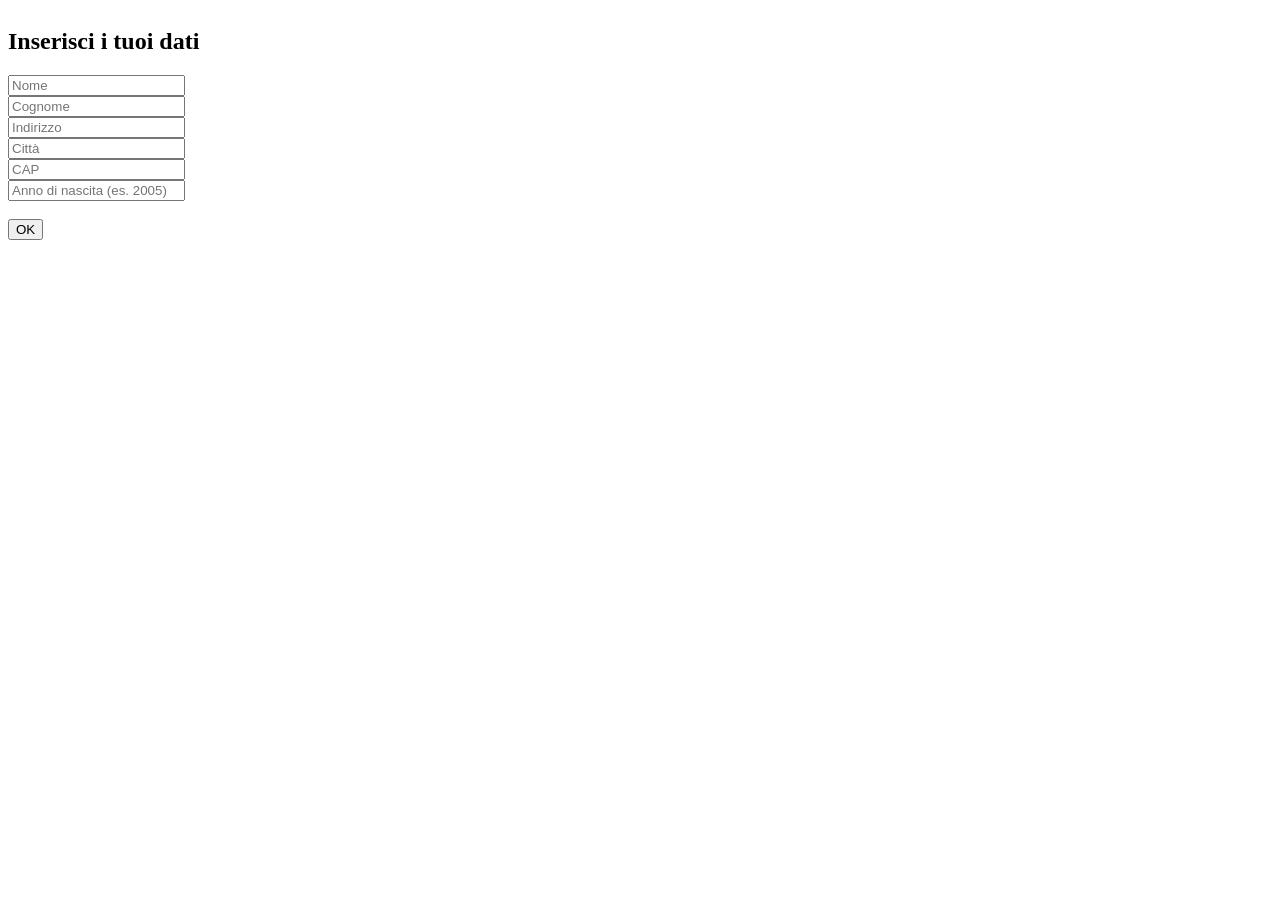
<file: anagrafica2.0.html>
<!DOCTYPE html>
<html>
<head>
<meta charset="UTF-8">
<title>Anagrafica Utente</title>

<script>
function printData() {
// Prelevo i valori dagli input e li inserisco in un array di stringhe
var userData = [
document.getElementById("firstName").value, // 0
document.getElementById("lastName").value, // 1
document.getElementById("address").value, // 2
document.getElementById("city").value, // 3
document.getElementById("postalCode").value, // 4
document.getElementById("birthYear").value // 5
];

// Estraggo i singoli valori dal vettore
var firstName = userData[0];
var lastName = userData[1];
var address = userData[2];
var city = userData[3];
var postalCode = userData[4];
var birthYear = parseInt(userData[5]);

// Calcolo la generazione
var generation = "";

switch (true) {
case (birthYear >= 1901 && birthYear <= 1927):
generation = "Generazione dei più grandi";
break;
case (birthYear >= 1928 && birthYear <= 1945):
generation = "Generazione Silenziosa";
break;
case (birthYear >= 1946 && birthYear <= 1964):
generation = "Baby Boomers";
break;
case (birthYear >= 1965 && birthYear <= 1980):
generation = "Generazione X";
break;
case (birthYear >= 1981 && birthYear <= 1996):
generation = "Millennials";
break;
case (birthYear >= 1997 && birthYear <= 2012):
generation = "Generazione Z";
break;
case (birthYear >= 2013):
generation = "Generazione Alpha";
break;
default:
generation = "Anno non valido";
}

// Mostra il div a destra
document.getElementById("output").style.display = "block";

// Stampa i dati nella parte destra
document.getElementById("output").innerHTML =
"<h3>Dati Inseriti:</h3>" +
"Nome: " + firstName + "<br>" +
"Cognome: " + lastName + "<br>" +
"Indirizzo: " + address + "<br>" +
"Città: " + city + "<br>" +
"CAP: " + postalCode + "<br>" +
"Anno di nascita: " + birthYear + "<br>" +
"Appartiene alla: <b>" + generation + "</b><br><br>" +
"<i>(Dati salvati nel vettore: [" + userData.join(" | ") + "])</i>";
}
</script>
</head>

<body style="display: flex; justify-content: space-between;">

<!-- Parte sinistra: inserimento dati -->
<div style="width:45%;">
<h2>Inserisci i tuoi dati</h2>
<input type="text" id="firstName" placeholder="Nome"><br>
<input type="text" id="lastName" placeholder="Cognome"><br>
<input type="text" id="address" placeholder="Indirizzo"><br>
<input type="text" id="city" placeholder="Città"><br>
<input type="text" id="postalCode" placeholder="CAP"><br>
<input type="text" id="birthYear" placeholder="Anno di nascita (es. 2005)"><br><br>
<input type="button" value="OK" onclick="printData()">
</div>

<!-- Parte destra: visualizzazione -->
<div id="output" style="display:none; width:45%; border:1px solid black; padding:10px;"></div>

</body>
</html>
</file>
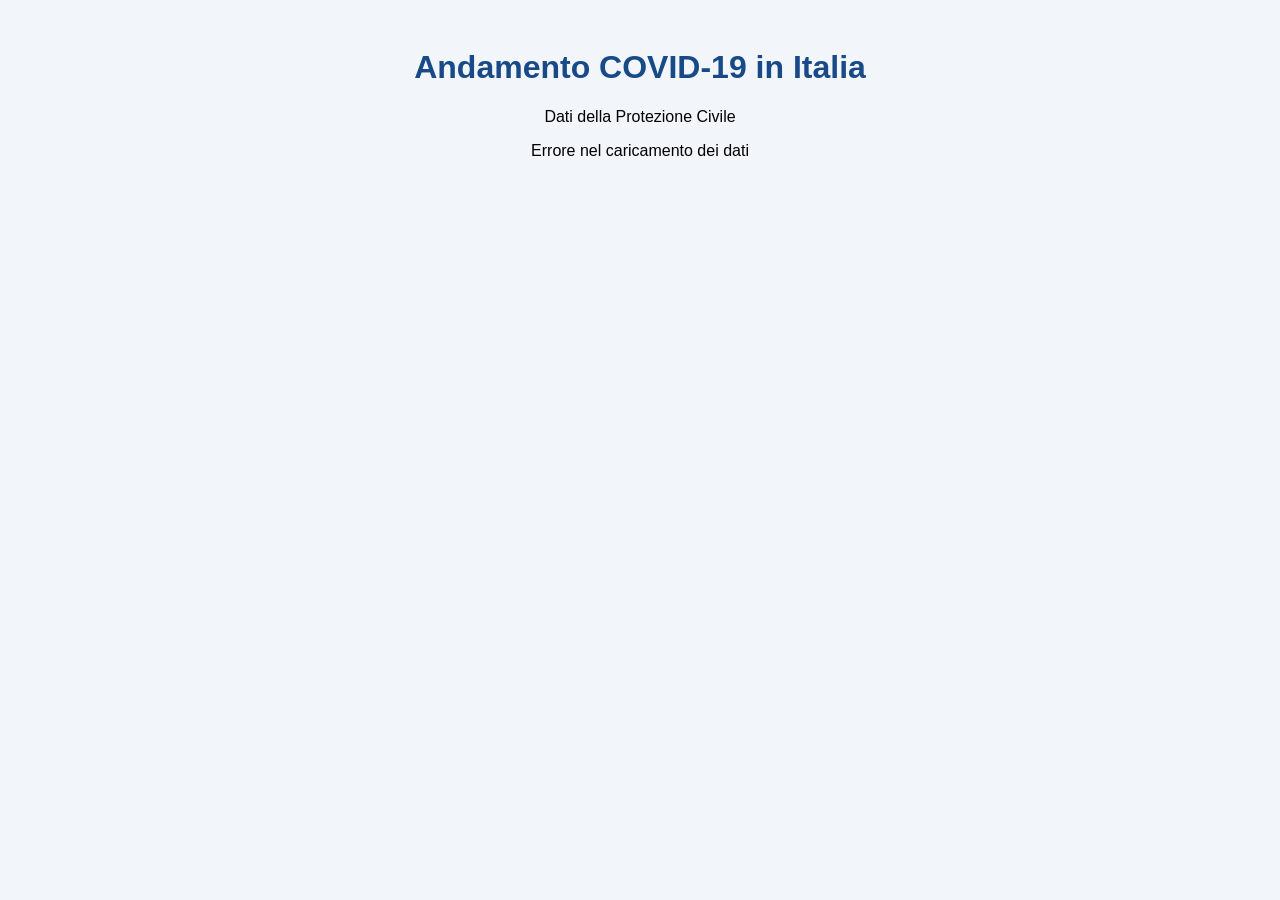
<file: covid.html>
<!DOCTYPE html>
<html lang="it">

<head>
    <meta charset="UTF-8">
    <title>COVID-19 Italia</title>

    <style>
        body {
            font-family: Arial, sans-serif;
            background-color: #f2f5fa;
            text-align: center;
            padding: 20px;
        }

        h1 {
            color: #174a86;
        }

        table {
            border-collapse: collapse;
            width: 100%;
            background-color: white;
        }

        th, td {
            border: 1px solid #cccccc;
            padding: 10px;
            text-align: center;
        }

        th {
            background-color: #174a86;
            color: white;
        }

        tr:nth-child(even) {
            background-color: #eaf1fa;
        }
    </style>
</head>

<body>

    <h1>Andamento COVID-19 in Italia</h1>

    <p>Dati della Protezione Civile</p>

    <p id="messaggio">Caricamento dati...</p>

    <table>
        <thead id="intestazione"></thead>
        <tbody id="contenuto"></tbody>
    </table>

    <script>

        const url = "https://raw.githubusercontent.com/pcm-dpc/COVID-19/master/dati-json/dpc-covid19-ita-andamento-nazionale.json";

        const richiesta = new XMLHttpRequest();

        richiesta.open("GET", url, true);

        richiesta.onreadystatechange = function() {

            if (richiesta.readyState == 4) {

                if (richiesta.status == 200) {

                    const dati = JSON.parse(richiesta.responseText);

                    const colonne = [
                        "data",
                        "stato",
                        "nuovi_positivi",
                        "totale_positivi",
                        "terapia_intensiva",
                        "dimessi_guariti",
                        "deceduti",
                        "totale_casi",
                        "tamponi"
                    ];

                    const chiavi = Object.keys(dati[0]);

                    let intestazione = "<tr>";

                    chiavi.forEach(function(chiave) {

                        if (colonne.includes(chiave)) {
                            intestazione +=
                                "<th>" + chiave + "</th>";
                        }

                    });

                    intestazione += "</tr>";

                    document.getElementById("intestazione")
                        .innerHTML = intestazione;

                    const ultimiDati = dati.slice(-30).reverse();

                    let contenuto = "";

                    ultimiDati.forEach(function(giorno) {

                        contenuto += "<tr>";

                        chiavi.forEach(function(chiave) {

                            if (colonne.includes(chiave)) {

                                let valore = giorno[chiave];

                                if (valore === null) {
                                    valore = "-";
                                }

                                if (chiave == "data") {
                                    valore = valore.substring(0, 10);
                                }

                                contenuto +=
                                    "<td>" + valore + "</td>";
                            }

                        });

                        contenuto += "</tr>";

                    });

                    document.getElementById("contenuto")
                        .innerHTML = contenuto;

                    document.getElementById("messaggio")
                        .innerHTML =
                        "Ultime 30 rilevazioni disponibili";

                } else {

                    document.getElementById("messaggio")
                        .innerHTML =
                        "Errore nel caricamento dei dati";

                }
            }
        };

        richiesta.send();

    </script>

</body>
</html>
</file>
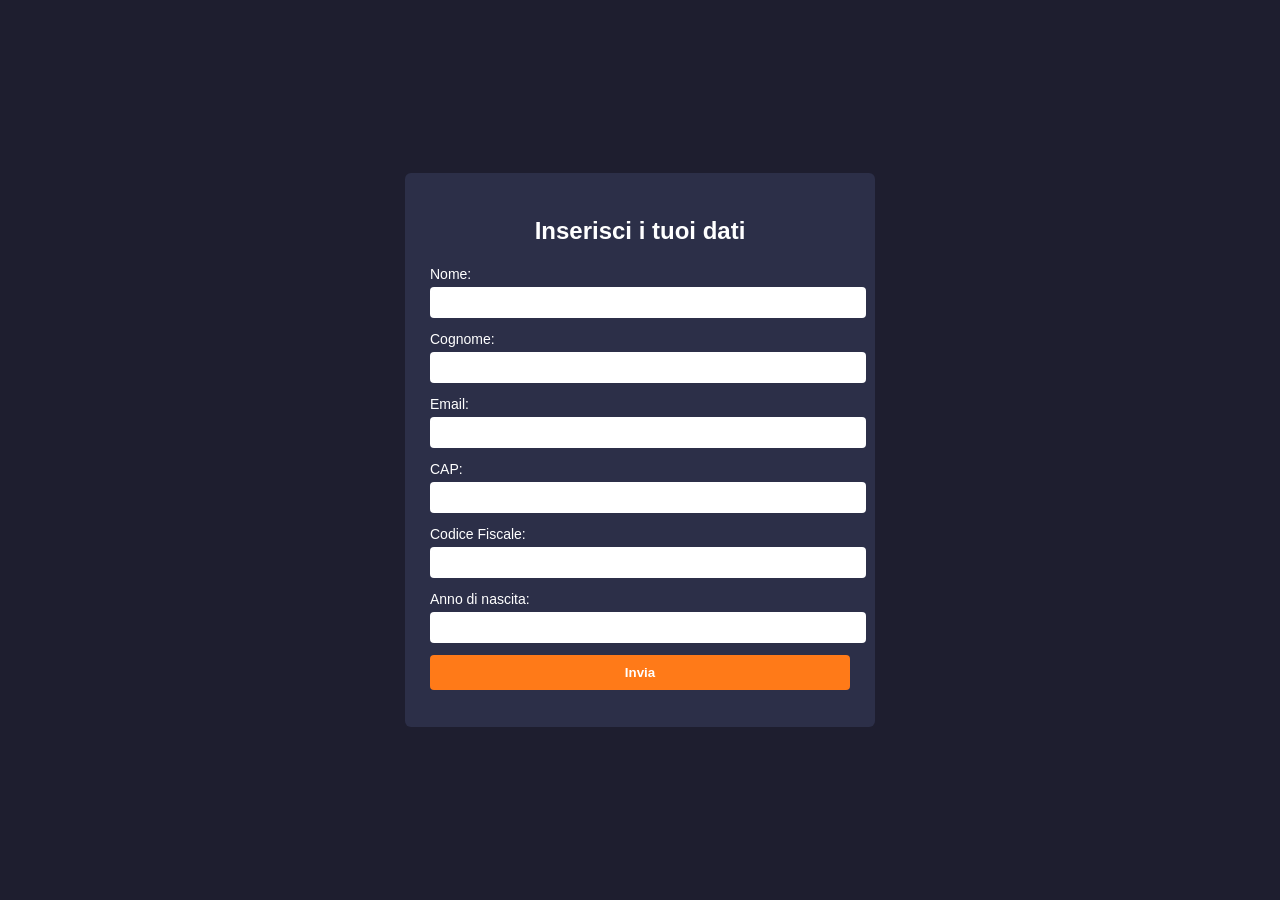
<file: espressioni regolari.html>
<!DOCTYPE html>
<html lang="it">
<head>
  <meta charset="UTF-8" />
  <title>Registrazione dati</title>

  <style>
    body{
      margin:0;
      font-family: Verdana, sans-serif;
      background:#1e1e2f;
      display:flex;
      justify-content:center;
      align-items:center;
      height:100vh;
      color:white;
    }
    .card{
      background:#2c2f48;
      padding:25px;
      width:420px;
      border-radius:6px;
    }
    h2{
      text-align:center;
      margin-bottom:20px;
    }
    .input-row{
      margin-bottom:12px;
    }
    label{
      font-size:14px;
    }
    input{
      width:100%;
      padding:8px;
      margin-top:4px;
      border:none;
      border-radius:4px;
    }
    button{
      width:100%;
      padding:10px;
      background:#ff7a18;
      border:none;
      color:white;
      font-weight:bold;
      border-radius:4px;
      cursor:pointer;
    }
    button:hover{
      background:#ff5500;
    }
    #output{
      margin-top:15px;
      padding:10px;
      background:#3c4060;
      display:none;
      border-radius:4px;
    }
  </style>
</head>

<body>
  <div class="card">
    <h2>Inserisci i tuoi dati</h2>

    <div class="input-row">
      <label for="nome">Nome:</label>
      <input type="text" id="nome">
    </div>

    <div class="input-row">
      <label for="cognome">Cognome:</label>
      <input type="text" id="cognome">
    </div>

    <div class="input-row">
      <label for="email">Email:</label>
      <input type="text" id="email">
    </div>

    <div class="input-row">
      <label for="cap">CAP:</label>
      <input type="text" id="cap">
    </div>

    <div class="input-row">
      <label for="codiceFiscale">Codice Fiscale:</label>
      <input type="text" id="codiceFiscale">
    </div>

    <div class="input-row">
      <label for="anno">Anno di nascita:</label>
      <input type="number" id="anno" min="1900" max="2025">
    </div>

    <div class="input-row">
      <button type="button" onclick="stampaDati()">Invia</button>
    </div>

    <div id="output"></div>
  </div>

  <script>
    function stampaDati() {

      const datiUtente = {};

      datiUtente.nomeUtente = document.getElementById("nome").value.trim();
      datiUtente.cognomeUtente = document.getElementById("cognome").value.trim();
      datiUtente.emailUtente = document.getElementById("email").value.trim();
      datiUtente.codiceCap = document.getElementById("cap").value.trim();
      datiUtente.cfUtente = document.getElementById("codiceFiscale").value.trim().toUpperCase();
      datiUtente.annoNascita = document.getElementById("anno").value.trim();

      const controlloNome = /^[A-Za-zÀ-ÿ\s]{2,30}$/;
      const controlloCap = /^\d{5}$/;
      const controlloEmail = /^[^\s@]+@[^\s@]+\.[^\s@]+$/;
      const controlloCF = /^[A-Z]{6}\d{2}[A-Z]\d{2}[A-Z]\d{3}[A-Z]$/;

      if (!datiUtente.nomeUtente || !datiUtente.cognomeUtente || !datiUtente.emailUtente ||
          !datiUtente.codiceCap || !datiUtente.cfUtente || datiUtente.annoNascita === "") {
        alert("Compila tutti i campi!");
        return;
      }

      if (!controlloNome.test(datiUtente.nomeUtente)) {
        alert("Nome non valido (solo lettere, minimo 2 caratteri)");
        return;
      }

      if (!controlloNome.test(datiUtente.cognomeUtente)) {
        alert("Cognome non valido (solo lettere, minimo 2 caratteri)");
        return;
      }

      if (!controlloCap.test(datiUtente.codiceCap)) {
        alert("CAP non valido (5 numeri)");
        return;
      }

      if (!controlloEmail.test(datiUtente.emailUtente)) {
        alert("Email non valida");
        return;
      }

      if (!controlloCF.test(datiUtente.cfUtente)) {
        alert("Codice Fiscale non valido (16 caratteri corretti)");
        return;
      }

      const annoNumero = parseInt(datiUtente.annoNascita, 10);
      if (isNaN(annoNumero)) {
        alert("Anno non valido");
        return;
      }

      const etaCalcolata = new Date().getFullYear() - annoNumero;

      const areaOutput = document.getElementById("output");
      areaOutput.style.display = "block";

      areaOutput.innerHTML =
        "<h3>Dati inseriti:</h3>" +
        "<div><strong>Nome:</strong> " + datiUtente.nomeUtente + "</div>" +
        "<div><strong>Cognome:</strong> " + datiUtente.cognomeUtente + "</div>" +
        "<div><strong>Email:</strong> " + datiUtente.emailUtente + "</div>" +
        "<div><strong>CAP:</strong> " + datiUtente.codiceCap + "</div>" +
        "<div><strong>Codice Fiscale:</strong> " + datiUtente.cfUtente + "</div>" +
        "<div><strong>Età:</strong> " + etaCalcolata + " anni</div>";
    }
  </script>
</body>
</html>
</file>
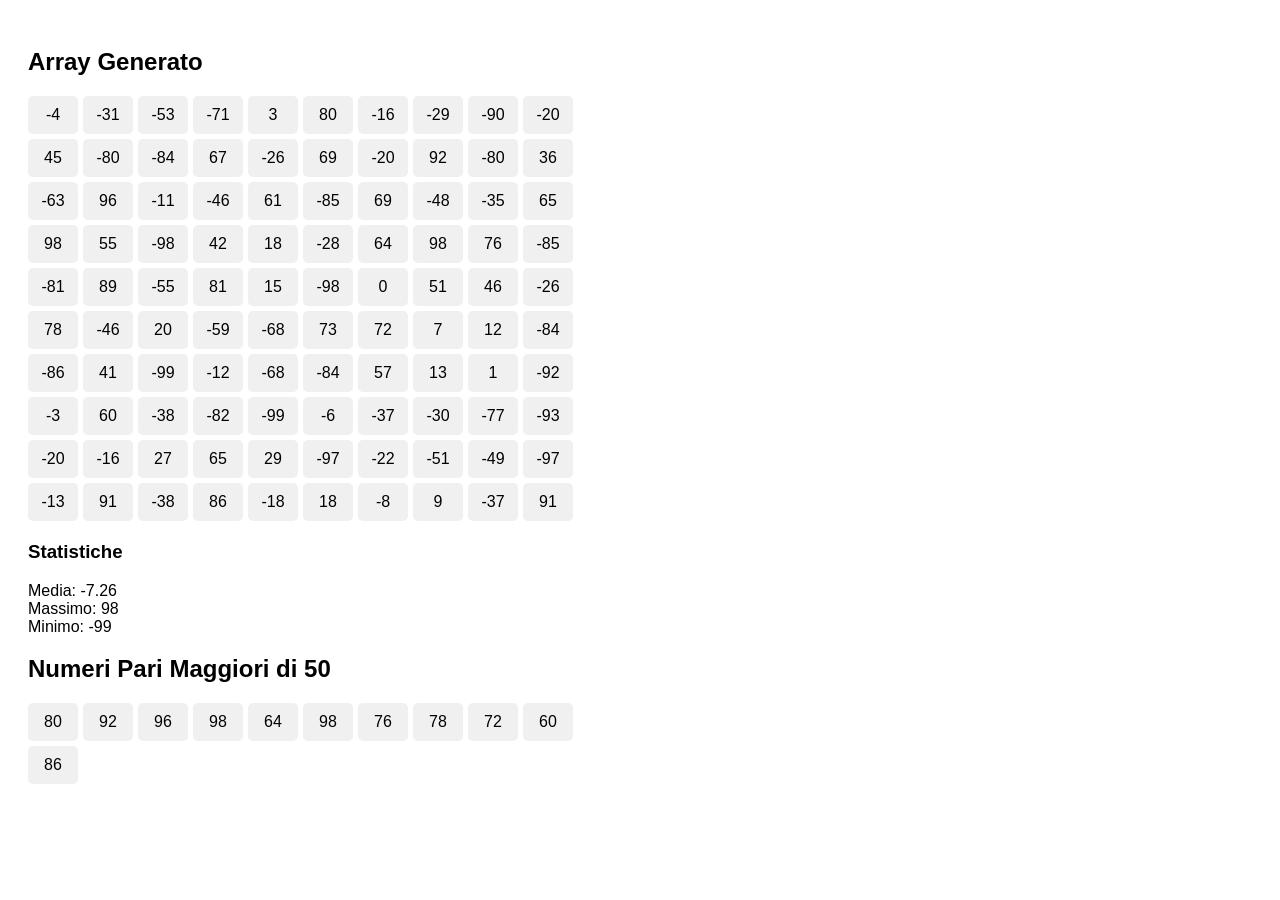
<file: esVettori.html>
<!DOCTYPE html>
<html lang="it">
<head>
    <meta charset="UTF-8">
    <meta name="viewport" content="width=device-width, initial-scale=1.0">
    <title>Array e Statistiche</title>
    <link rel="stylesheet" href="Stile.css">
</head>
<body>

<h2>Array Generato</h2>
<div id="arrayGrid" class="grid"></div>

<h3>Statistiche</h3>
<p id="stats"></p>

<h2>Numeri Pari Maggiori di 50</h2>
<div id="evenGrid" class="grid"></div>

<script>
    // Genera un array di 100 numeri casuali tra -100 e 100
    const numeriCasuali = [];
    for (let i = 0; i < 100; i++) {
        const valoreCasuale = Math.floor(Math.random() * 201) - 100;
        numeriCasuali.push(valoreCasuale);
    }

    // Calcola la media
    let sommaTotale = 0;
    for (let i = 0; i < numeriCasuali.length; i++) {
        sommaTotale += numeriCasuali[i];
    }
    const mediaArray = sommaTotale / numeriCasuali.length;

    // Trova massimo e minimo
    let valoreMax = numeriCasuali[0];
    let valoreMin = numeriCasuali[0];
    for (let i = 1; i < numeriCasuali.length; i++) {
        if (numeriCasuali[i] > valoreMax) valoreMax = numeriCasuali[i];
        if (numeriCasuali[i] < valoreMin) valoreMin = numeriCasuali[i];
    }

    // Filtra numeri pari maggiori di 50
    const pariMaggiori50 = [];
    for (let i = 0; i < numeriCasuali.length; i++) {
        if (numeriCasuali[i] > 50 && numeriCasuali[i] % 2 === 0) {
            pariMaggiori50.push(numeriCasuali[i]);
        }
    }

    // Costruisci HTML della griglia principale
    let htmlArray = "";
    for (let i = 0; i < numeriCasuali.length; i++) {
        const classeEvidenza = (numeriCasuali[i] === valoreMax || numeriCasuali[i] === valoreMin) ? "highlight" : "";
        htmlArray += `<div class="${classeEvidenza}">${numeriCasuali[i]}</div>`;
    }
    document.getElementById("arrayGrid").innerHTML = htmlArray;

    // Mostra statistiche
    document.getElementById("stats").innerHTML = `
        Media: ${mediaArray.toFixed(2)}<br>
        Massimo: ${valoreMax}<br>
        Minimo: ${valoreMin}
    `;

    // Costruisci HTML della griglia dei numeri pari > 50
    let htmlPari = "";
    for (let i = 0; i < pariMaggiori50.length; i++) {
        htmlPari += `<div>${pariMaggiori50[i]}</div>`;
    }
    document.getElementById("evenGrid").innerHTML = htmlPari;
</script>

</body>
</html>
</file>
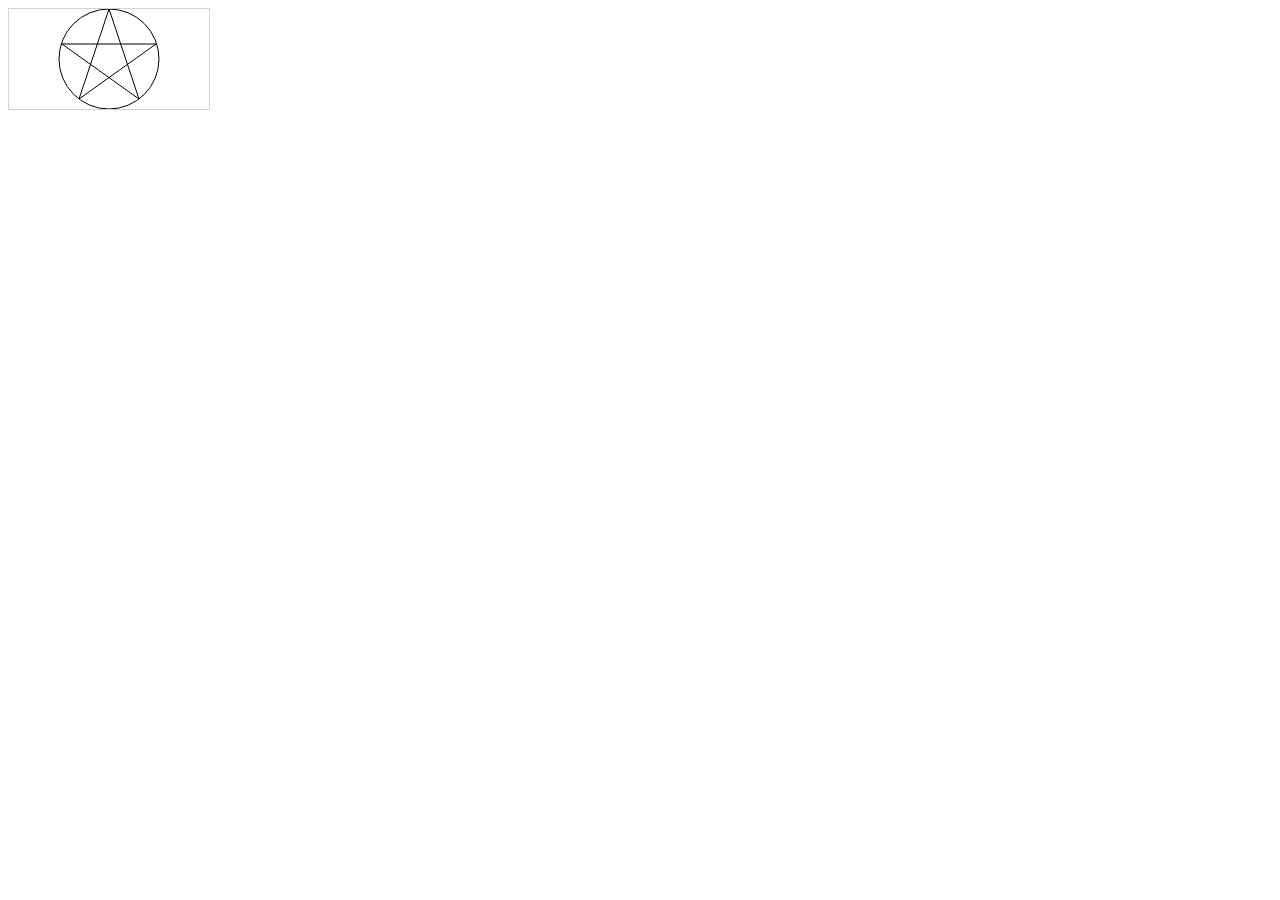
<file: Grafico.html>
<html>
<body>

<canvas id="myCanvas" width="200" height="100" style="border:1px solid #d3d3d3;">
</canvas>

<script>
var c = document.getElementById("myCanvas");
var ctx1 = c.getContext("2d");

ctx1.moveTo(100,0);
ctx1.lineTo(130,90);
ctx1.lineTo(53,35);
ctx1.lineTo(147,35);
ctx1.lineTo(70,90);
ctx1.lineTo(100,0);
ctx1.stroke();

ctx1.beginPath();
ctx1.arc(100,50,50,0,2*Math.PI);
ctx1.stroke();
</script>

</body>
</html>
</file>
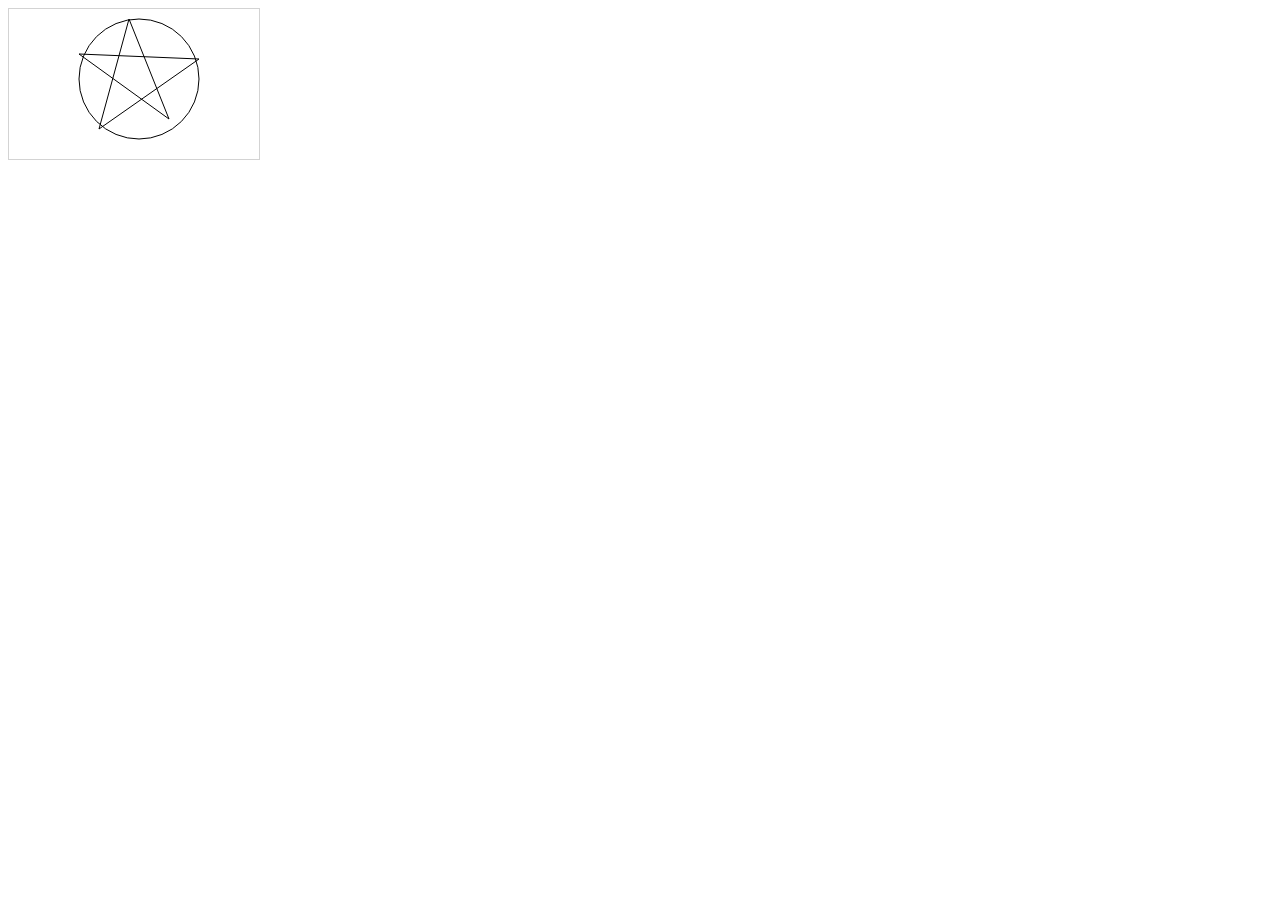
<file: Grafico2.html>
<html>
<body>

<canvas id="myCanvas" width="250" height="150" style="border:1px solid #d3d3d3;">
</canvas>

<script>
var c = document.getElementById("myCanvas");
var ctx1 = c.getContext("2d");

ctx1.beginPath();
ctx1.moveTo(120, 10);
ctx1.lineTo(160, 110);
ctx1.lineTo(70, 45);
ctx1.lineTo(190, 50);
ctx1.lineTo(90, 120);
ctx1.lineTo(120, 10);
ctx1.stroke();

ctx1.beginPath();
ctx1.arc(130, 70, 60, 0, 2 * Math.PI); 
ctx1.stroke();
</script>

</body>
</html>
</file>
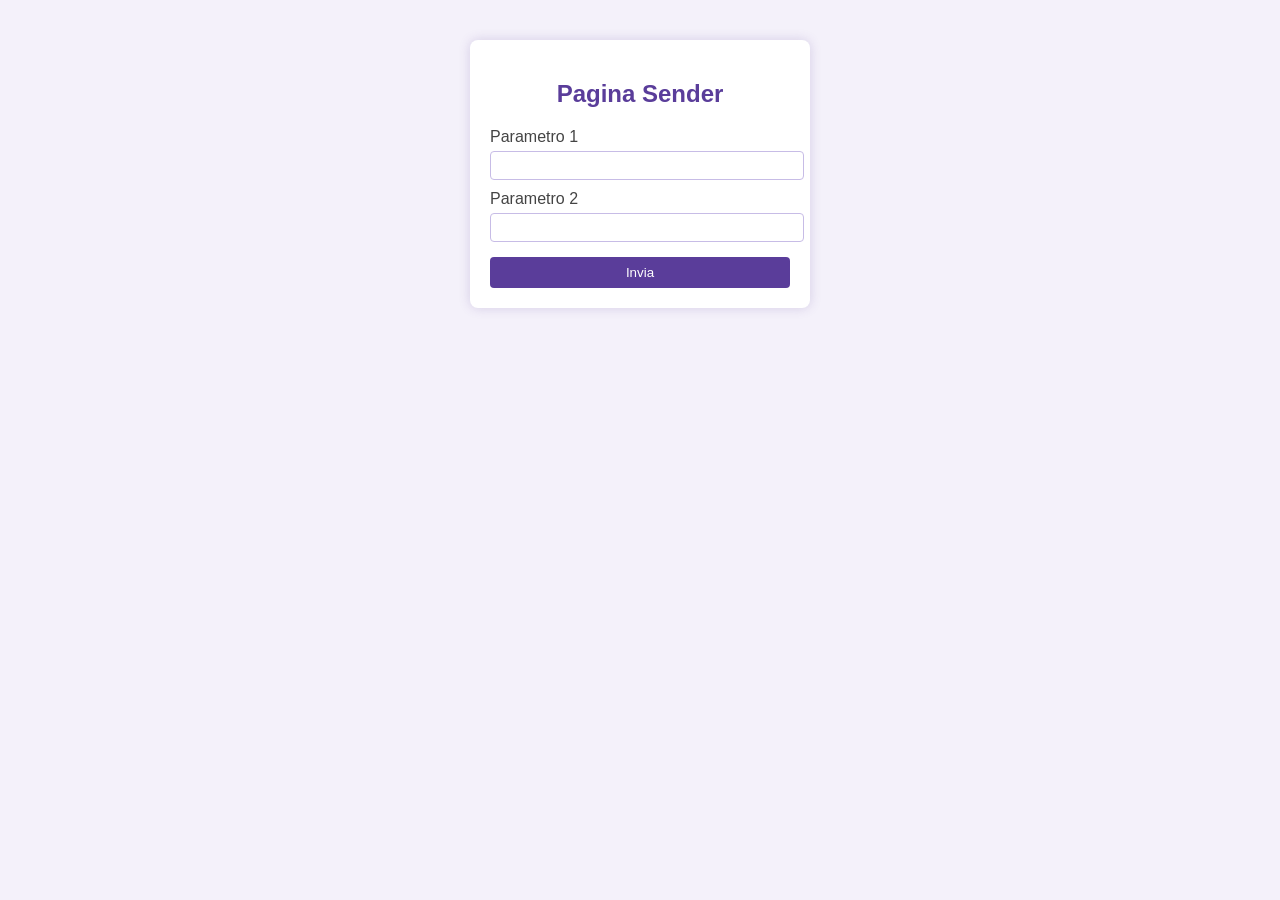
<file: parametriURL.html>
<!DOCTYPE html>
<html lang="it">
<head>
    <meta charset="UTF-8">
    <title>Sender & Receiver</title>

    <style>
        body {
            font-family: Arial, sans-serif;
            background-color: #f4f1fa;
        }

        .container {
            width: 300px;
            margin: 40px auto;
            padding: 20px;
            background-color: #ffffff;
            border-radius: 8px;
            box-shadow: 0 0 12px rgba(90, 60, 150, 0.2);
        }

        h2 {
            text-align: center;
            color: #5a3d9a;
        }

        label {
            display: block;
            margin-top: 10px;
            color: #444;
        }

        input {
            width: 100%;
            padding: 6px;
            margin-top: 5px;
            border: 1px solid #c7bce6;
            border-radius: 4px;
        }

        input:focus {
            outline: none;
            border-color: #5a3d9a;
        }

        button {
            width: 100%;
            margin-top: 15px;
            padding: 8px;
            background-color: #5a3d9a;
            color: white;
            border: none;
            border-radius: 4px;
            cursor: pointer;
        }

        button:hover {
            background-color: #432c73;
        }

        .hidden {
            display: none;
        }
    </style>
</head>
<body>

    <div class="container" id="senderContainer">
        <h2>Pagina Sender</h2>

        <label>Parametro 1</label>
        <input type="text" id="param1">

        <label>Parametro 2</label>
        <input type="text" id="param2">

        <button onclick="inviaParametri()">Invia</button>
    </div>

    <div class="container" id="receiverContainer">
        <h2>Pagina Receiver</h2>
        <p id="risultato"></p>
        <button onclick="tornaIndietro()">Torna al Sender</button>
    </div>

    <script>
        function inviaParametri() {
            let p1 = document.getElementById("param1").value;
            let p2 = document.getElementById("param2").value;

            let nuovoURL = window.location.pathname + "?param1=" + encodeURIComponent(p1) + "&param2=" + encodeURIComponent(p2);
           
            window.location.href = nuovoURL;
        }

        function mostraRisultato() {
            let parametriURL = new URLSearchParams(window.location.search);
            
            let p1 = parametriURL.get("param1");
            let p2 = parametriURL.get("param2");

            if (p1 !== null && p2 !== null) {
                document.getElementById("senderContainer").classList.add("hidden");
                document.getElementById("receiverContainer").classList.remove("hidden");
                
                document.getElementById("risultato").innerHTML =
                    "Parametro 1: <strong>" + p1 + "</strong><br>" +
                    "Parametro 2: <strong>" + p2 + "</strong>";
            } else {

document.getElementById("senderContainer").classList.remove("hidden");
                document.getElementById("receiverContainer").classList.add("hidden");
            }
        }

        function tornaIndietro() {
            window.location.href = window.location.pathname;
        }

     
        mostraRisultato();
    </script>

</body>
</html>
</file>
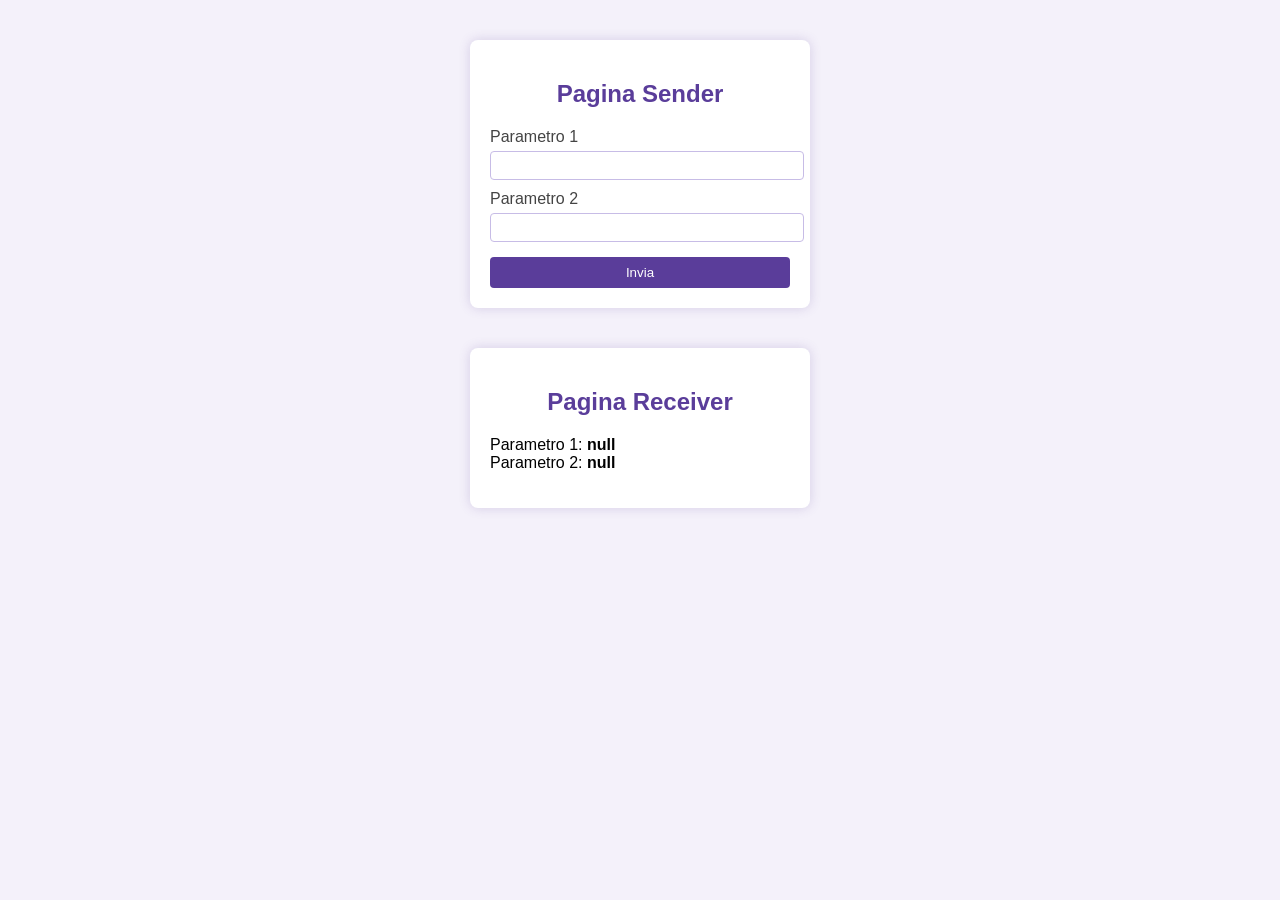
<file: passaggioParametri.html>
<!DOCTYPE html>
<html lang="it">
<head>
    <meta charset="UTF-8">
    <title>Sender & Receiver</title>

    <style>
        body {
            font-family: Arial, sans-serif;
            background-color: #f4f1fa;
        }

        .container {
            width: 300px;
            margin: 40px auto;
            padding: 20px;
            background-color: #ffffff;
            border-radius: 8px;
            box-shadow: 0 0 12px rgba(90, 60, 150, 0.2);
        }

        h2 {
            text-align: center;
            color: #5a3d9a;
        }

        label {
            display: block;
            margin-top: 10px;
            color: #444;
        }

        input {
            width: 100%;
            padding: 6px;
            margin-top: 5px;
            border: 1px solid #c7bce6;
            border-radius: 4px;
        }

        input:focus {
            outline: none;
            border-color: #5a3d9a;
        }

        button {
            width: 100%;
            margin-top: 15px;
            padding: 8px;
            background-color: #5a3d9a;
            color: white;
            border: none;
            border-radius: 4px;
            cursor: pointer;
        }

        button:hover {
            background-color: #432c73;
        }
    </style>
</head>
<body>

    <div class="container">
        <h2>Pagina Sender</h2>

        <label>Parametro 1</label>
        <input type="text" id="param1">

        <label>Parametro 2</label>
        <input type="text" id="param2">

        <button onclick="salvaParametri()">Invia</button>
    </div>

    <div class="container">
        <h2>Pagina Receiver</h2>
        <p id="risultato"></p>
    </div>

    <script>
        function salvaParametri() {
            let p1 = document.getElementById("param1").value;
            let p2 = document.getElementById("param2").value;

            localStorage.setItem("parametro1", p1);
            localStorage.setItem("parametro2", p2);

            mostraRisultato();
        }

        function mostraRisultato() {
            let p1 = localStorage.getItem("parametro1");
            let p2 = localStorage.getItem("parametro2");

            document.getElementById("risultato").innerHTML =
                "Parametro 1: <strong>" + p1 + "</strong><br>" +
                "Parametro 2: <strong>" + p2 + "</strong>";
        }

        mostraRisultato();
    </script>

</body>
</html>
</file>
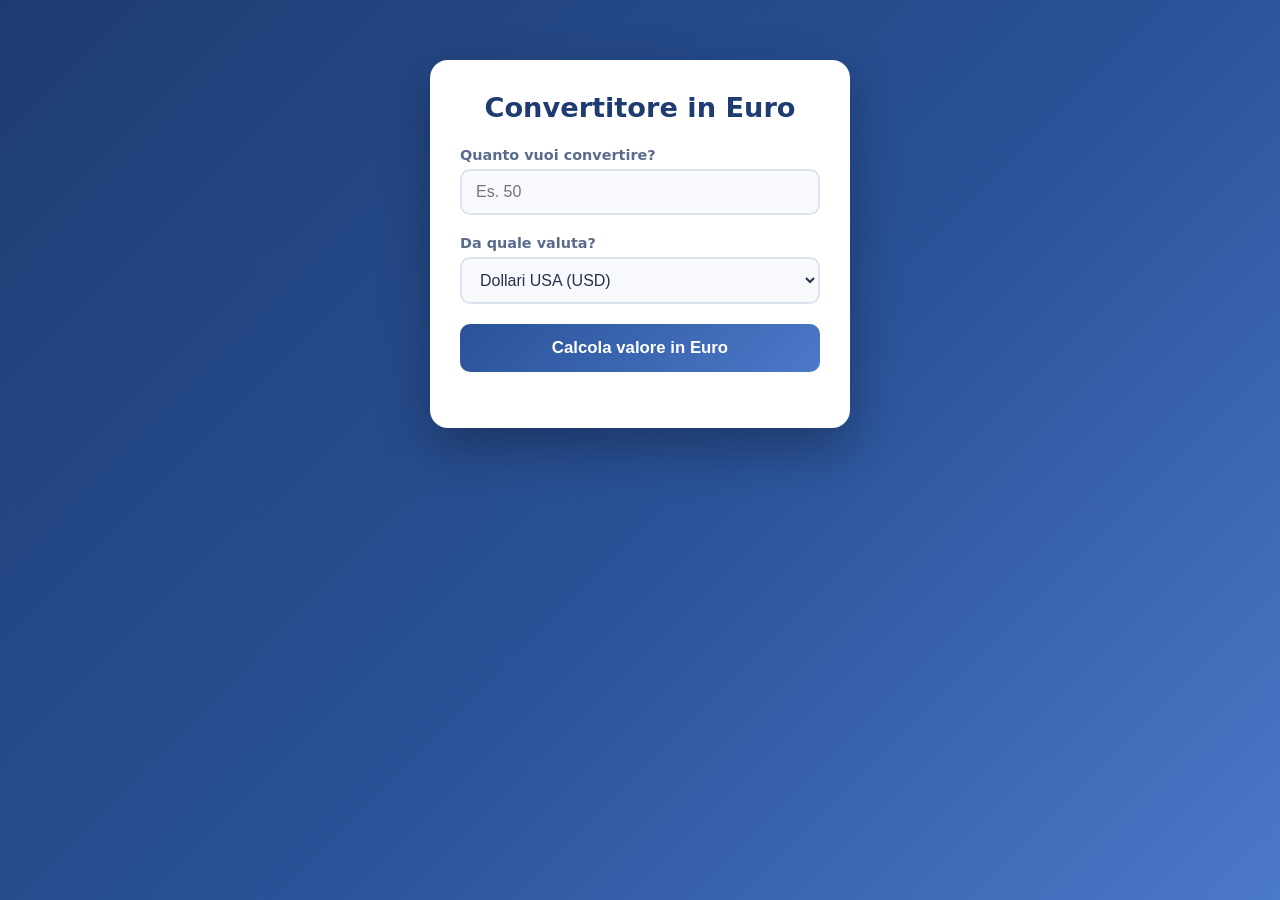
<file: 5EI/cv.html>
<!DOCTYPE html>
<html lang="it">
<head>
    <meta charset="UTF-8">
    <title>Convertitore Valute</title>
    <style>
        html {
            min-height: 100%;
            background: linear-gradient(135deg, #1e3c72, #2a5298 55%, #4b79c9);
        }

        body {
            max-width: 420px;
            margin: 60px auto;
            padding: 32px 30px;
            background: #ffffff;
            border-radius: 18px;
            box-shadow: 0 20px 50px rgba(0, 0, 0, 0.3);
            font-family: "Segoe UI", system-ui, -apple-system, Roboto, Arial, sans-serif;
            color: #25324a;
            box-sizing: border-box;
        }

        br {
            display: none;
        }

        h2 {
            margin: 0 0 24px;
            text-align: center;
            font-size: 1.7rem;
            color: #1e3c72;
        }

        label {
            display: block;
            margin-bottom: 6px;
            font-size: 0.9rem;
            font-weight: 600;
            color: #5a6b8c;
        }

        input,
        select {
            width: 100%;
            margin-bottom: 20px;
            padding: 12px 14px;
            border: 2px solid #dbe3f1;
            border-radius: 10px;
            background: #f7f9fd;
            font-size: 1rem;
            color: #25324a;
            box-sizing: border-box;
            transition: border-color 0.2s, box-shadow 0.2s, background 0.2s;
        }

        input:focus,
        select:focus {
            outline: none;
            border-color: #2a5298;
            background: #ffffff;
            box-shadow: 0 0 0 4px rgba(42, 82, 152, 0.15);
        }

        button {
            width: 100%;
            padding: 14px;
            border: none;
            border-radius: 10px;
            background: linear-gradient(135deg, #2a5298, #4b79c9);
            font-size: 1.05rem;
            font-weight: 600;
            color: #ffffff;
            cursor: pointer;
            transition: transform 0.15s, box-shadow 0.15s;
        }

        button:hover {
            transform: translateY(-2px);
            box-shadow: 0 8px 18px rgba(42, 82, 152, 0.4);
        }

        button:active {
            transform: translateY(0);
            box-shadow: none;
        }

        #risultato {
            margin: 24px 0 0;
            padding: 0;
            text-align: center;
            font-size: 1.15rem;
            font-weight: 600;
            color: #1e3c72;
            line-height: 1.4;
        }

        #risultato:not(:empty) {
            padding: 16px;
            background: #eef3fc;
            border-left: 5px solid #2a5298;
            border-radius: 10px;
        }
    </style>
</head>
<body>

    <h2>Convertitore in Euro</h2>

    <label for="quantita">Quanto vuoi convertire?</label>
    <input type="number" id="quantita" placeholder="Es. 50" min="0" step="any">
    <br><br>

    <label for="divisa">Da quale valuta?</label>
    <select id="divisa">
        <option value="USD">Dollari USA (USD)</option>
        <option value="JPY">Yen Giapponesi (JPY)</option>
        <option value="GBP">Sterline Inglesi (GBP)</option>
        <option value="CHF">Franchi Svizzeri (CHF)</option>
    </select>
    <br><br>

    <button onclick="converti()">Calcola valore in Euro</button>

    <h3 id="risultato"></h3>

    <script>
        const TASSI_RISERVA = { USD: 0.86, JPY: 0.0057, GBP: 1.15, CHF: 1.07 };

        async function fetchConTimeout(url, ms = 8000) {
            const controller = new AbortController();
            const timer = setTimeout(() => controller.abort(), ms);
            try {
                return await fetch(url, { signal: controller.signal });
            } finally {
                clearTimeout(timer);
            }
        }

        const FONTI = [
            async d => {
                const r = await fetchConTimeout("https://api.frankfurter.dev/v1/latest?base=" + d + "&symbols=EUR");
                if (!r.ok) throw new Error("HTTP " + r.status);
                const j = await r.json();
                return { tasso: j.rates.EUR, data: j.date };
            },
            async d => {
                const r = await fetchConTimeout("https://open.er-api.com/v6/latest/" + d);
                if (!r.ok) throw new Error("HTTP " + r.status);
                const j = await r.json();
                return { tasso: j.rates.EUR, data: (j.time_last_update_utc || "").slice(5, 16) };
            },
            async d => {
                const c = d.toLowerCase();
                const r = await fetchConTimeout("https://cdn.jsdelivr.net/npm/@fawazahmed0/currency-api@latest/v1/currencies/" + c + ".json");
                if (!r.ok) throw new Error("HTTP " + r.status);
                const j = await r.json();
                return { tasso: j[c].eur, data: j.date };
            },
            async d => {
                const url = "https://www.ecb.europa.eu/stats/eurofxref/eurofxref-daily.xml";
                const r = await fetchConTimeout("https://corsproxy.io/?" + encodeURIComponent(url));
                if (!r.ok) throw new Error("HTTP " + r.status);
                const xml = new DOMParser().parseFromString(await r.text(), "text/xml");
                const celle = xml.getElementsByTagName("Cube");
                let data = "";
                for (let i = 0; i < celle.length; i++) {
                    if (celle[i].getAttribute("time")) data = celle[i].getAttribute("time");
                    if (celle[i].getAttribute("currency") === d) {
                        return { tasso: 1 / parseFloat(celle[i].getAttribute("rate")), data: data };
                    }
                }
                throw new Error("valuta non trovata");
            }
        ];

        async function ottieniTasso(divisa) {
            for (let i = 0; i < FONTI.length; i++) {
                try {
                    const esito = await FONTI[i](divisa);
                    if (esito.tasso && isFinite(esito.tasso)) return esito;
                } catch (e) {
                    console.warn("Fonte " + (i + 1) + " fallita:", e.message);
                }
            }
            return { tasso: TASSI_RISERVA[divisa], data: null, riserva: true };
        }

        async function converti() {
            const risultato = document.getElementById("risultato");
            const importo = parseFloat(document.getElementById("quantita").value);
            const divisaScelta = document.getElementById("divisa").value;

            if (isNaN(importo) || importo < 0) {
                risultato.textContent = "Inserisci un importo valido.";
                return;
            }

            risultato.textContent = "Calcolo in corso...";

            const { tasso, data, riserva } = await ottieniTasso(divisaScelta);
            const totale = importo * tasso;

            let testo = importo + " " + divisaScelta + " valgono " + totale.toFixed(2) + " EUR";
            if (riserva) {
                testo += " (valore approssimativo: tassi online non raggiungibili)";
            } else if (data) {
                testo += " (tasso del " + data + ")";
            }
            risultato.textContent = testo;
        }
    </script>

</body>
</html>
</file>
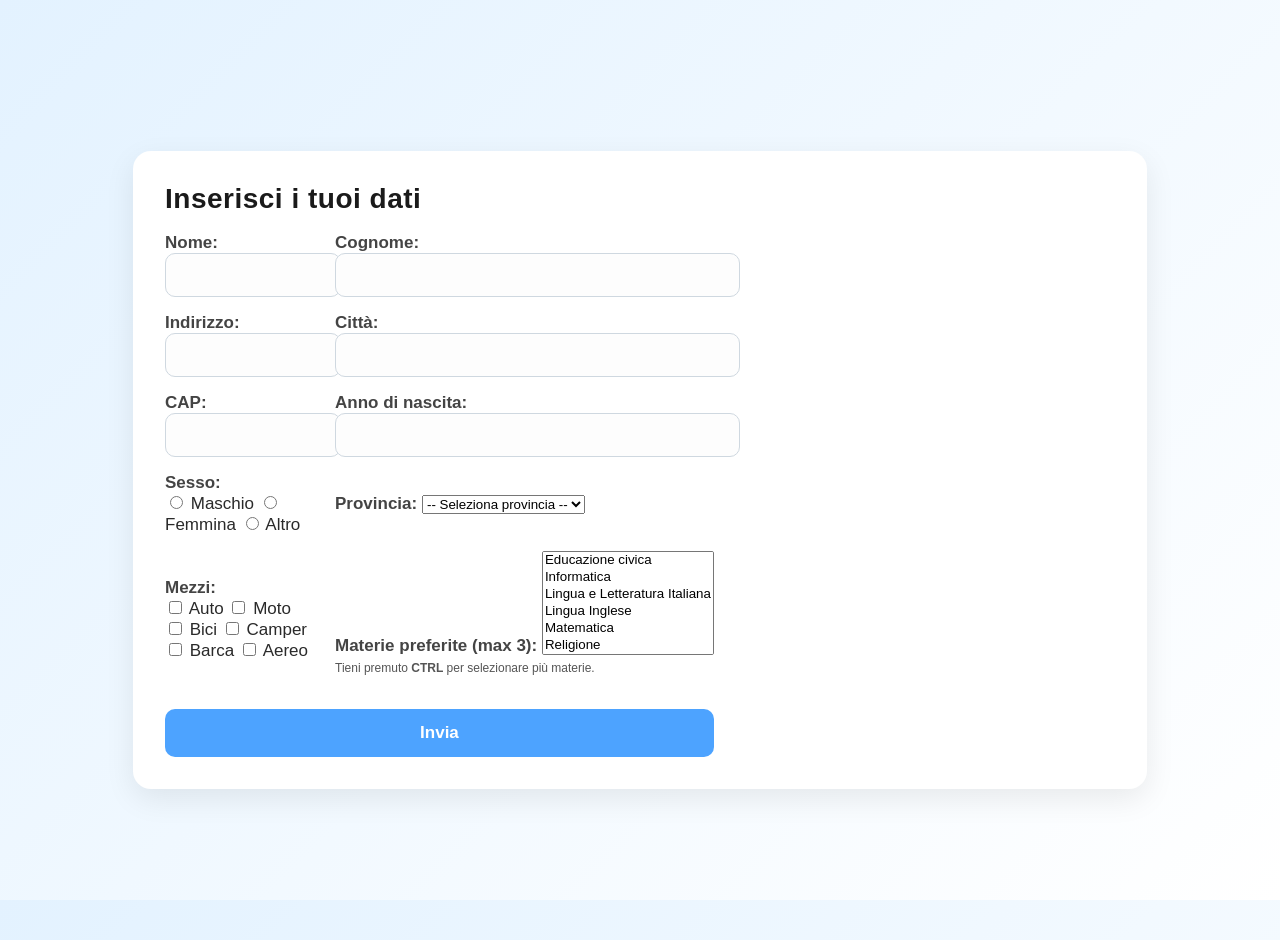
<file: Anagrafica3.0/anagrafica3.0.html>
<!DOCTYPE html>
<html lang="it">
<head>
<meta charset="UTF-8">
<title>Registrazione dati</title>
<link rel="stylesheet" href="stile.css">
</head>
<body>
<div class="card">
<div class="form-area">
<h2>Inserisci i tuoi dati</h2>

<div class="input-grid">
    <!-- Dati anagrafici -->
    <div class="input-row">
        <label for="nome">Nome:</label>
        <input type="text" id="nome">
    </div>

    <div class="input-row">
        <label for="cognome">Cognome:</label>
        <input type="text" id="cognome">
    </div>

    <div class="input-row">
        <label for="indirizzo">Indirizzo:</label>
        <input type="text" id="indirizzo">
    </div>

    <div class="input-row">
        <label for="citta">Città:</label>
        <input type="text" id="citta">
    </div>

    <div class="input-row">
        <label for="cap">CAP:</label>
        <input type="text" id="cap">
    </div>

    <div class="input-row">
        <label for="anno">Anno di nascita:</label>
        <input type="number" id="anno" min="1900" max="2025">
    </div>

    <!-- Sesso -->
    <div class="input-row">
        <label>Sesso:</label>
        <div>
            <input type="radio" name="sesso" value="Maschio"> Maschio
            <input type="radio" name="sesso" value="Femmina"> Femmina
            <input type="radio" name="sesso" value="Altro"> Altro
        </div>
    </div>

    <!-- Provincia -->
    <div class="input-row">
        <label for="provincia">Provincia:</label>
        <select id="provincia">
            <option value="">-- Seleziona provincia --</option>
            <option value="AG">Agrigento</option>
            <option value="AL">Alessandria</option>
            <option value="AN">Ancona</option>
            <option value="BT">Andria</option>
            <option value="AO">Aosta</option>
            <option value="AR">Arezzo</option>
            <option value="AP">Ascoli Piceno</option>
            <option value="AT">Asti</option>
            <option value="AV">Avellino</option>
            <option value="BA">Bari</option>
            <option value="BT">Barletta</option>
            <option value="BL">Belluno</option>
            <option value="BN">Benevento</option>
            <option value="BG">Bergamo</option>
            <option value="BI">Biella</option>
            <option value="BO">Bologna</option>
            <option value="BZ">Bolzano</option>
            <option value="BS">Brescia</option>
            <option value="BR">Brindisi</option>
            <option value="CA">Cagliari</option>
            <option value="CL">Caltanissetta</option>
            <option value="CB">Campobasso</option>
            <option value="CI">Carbonia</option>
            <option value="CE">Caserta</option>
            <option value="CT">Catania</option>
            <option value="CZ">Catanzaro</option>
            <option value="CH">Chieti</option>
            <option value="CO">Como</option>
            <option value="CS">Cosenza</option>
            <option value="CR">Cremona</option>
            <option value="KR">Crotone</option>
            <option value="CN">Cuneo</option>
            <option value="EN">Enna</option>
            <option value="FE">Ferrara</option>
            <option value="FI">Firenze</option>
            <option value="FG">Foggia</option>
            <option value="FC">Forlì</option>
            <option value="FR">Frosinone</option>
            <option value="GE">Genova</option>
            <option value="GO">Gorizia</option>
            <option value="GR">Grosseto</option>
            <option value="IM">Imperia</option>
            <option value="IS">Isernia</option>
            <option value="AQ">L’Aquila</option>
            <option value="SP">La Spezia</option>
            <option value="LT">Latina</option>
            <option value="LE">Lecce</option>
            <option value="LC">Lecco</option>
            <option value="LI">Livorno</option>
            <option value="LO">Lodi</option>
            <option value="LU">Lucca</option>
            <option value="MC">Macerata</option>
            <option value="MN">Mantova</option>
            <option value="MS">Massa-Carrara</option>
            <option value="MT">Matera</option>
            <option value="ME">Messina</option>
            <option value="MI">Milano</option>
            <option value="MO">Modena</option>
            <option value="MB">Monza</option>
            <option value="NA">Napoli</option>
            <option value="NO">Novara</option>
            <option value="NU">Nuoro</option>
            <option value="OT">Olbia</option>
            <option value="OR">Oristano</option>
            <option value="PD">Padova</option>
            <option value="PA">Palermo</option>
            <option value="PR">Parma</option>
            <option value="PV">Pavia</option>
            <option value="PG">Perugia</option>
            <option value="PU">Pesaro</option>
            <option value="PE">Pescara</option>
            <option value="PC">Piacenza</option>
            <option value="PI">Pisa</option>
            <option value="PT">Pistoia</option>
            <option value="PN">Pordenone</option>
            <option value="PZ">Potenza</option>
            <option value="PO">Prato</option>
            <option value="RG">Ragusa</option>
            <option value="RA">Ravenna</option>
            <option value="RC">Reggio Calabria</option>
            <option value="RE">Reggio Emilia</option>
            <option value="RI">Rieti</option>
            <option value="RN">Rimini</option>
            <option value="RM">Roma</option>
            <option value="RO">Rovigo</option>
            <option value="SA">Salerno</option>
            <option value="SS">Sassari</option>
            <option value="SV">Savona</option>
            <option value="SI">Siena</option>
            <option value="SR">Siracusa</option>
            <option value="SO">Sondrio</option>
            <option value="TA">Taranto</option>
            <option value="TE">Teramo</option>
            <option value="TR">Terni</option>
            <option value="OG">Tortolì</option>
            <option value="TO">Torino</option>
            <option value="TP">Trapani</option>
            <option value="TN">Trento</option>
            <option value="TV">Treviso</option>
            <option value="TS">Trieste</option>
            <option value="UD">Udine</option>
            <option value="VA">Varese</option>
            <option value="VE">Venezia</option>
            <option value="VB">Verbania</option>
            <option value="VC">Vercelli</option>
            <option value="VR">Verona</option>
            <option value="VV">Vibo Valentia</option>
            <option value="VI">Vicenza</option>
            <option value="VS">Villacidro</option>
            <option value="VT">Viterbo</option>
        </select>
    </div>

    <!-- Mezzi -->
    <div class="input-row">
        <label>Mezzi:</label>
        <div>
            <input type="checkbox" name="mezzi" value="Auto"> Auto
            <input type="checkbox" name="mezzi" value="Moto"> Moto
            <input type="checkbox" name="mezzi" value="Bici"> Bici
            <input type="checkbox" name="mezzi" value="Camper"> Camper
            <input type="checkbox" name="mezzi" value="Barca"> Barca
            <input type="checkbox" name="mezzi" value="Aereo"> Aereo
        </div>
    </div>

    <!-- Materie preferite -->
    <div class="input-row">
        <label for="materie">Materie preferite (max 3):</label>
        <select id="materie" multiple="multiple" size="6">
            <option value="Educazione civica">Educazione civica</option>
            <option value="Informatica">Informatica</option>
            <option value="Lingua e Letteratura Italiana">Lingua e Letteratura Italiana</option>
            <option value="Lingua Inglese">Lingua Inglese</option>
            <option value="Matematica">Matematica</option>
            <option value="Religione">Religione</option>
            <option value="Scienze Motorie">Scienze Motorie</option>
            <option value="Sistemi e Reti">Sistemi e Reti</option>
            <option value="Storia">Storia</option>
            <option value="TPSi">TPSi</option>
            <option value="Telecomunicazioni">Telecomunicazioni</option>
        </select>
        <p style="font-size: 12px; color: #555; margin-top: 5px;">
            Tieni premuto <strong>CTRL</strong> per selezionare più materie.
        </p>
    </div>

    <div class="actions">
        <button type="button" onclick="stampaDati()">Invia</button>
    </div>
</div>
</div>

<div id="output"></div>
</div>

<script>
function stampaDati() {
    user = {};
    user.nome = document.getElementById("nome").value.trim();
    user.cognome = document.getElementById("cognome").value.trim();
    user.indirizzo = document.getElementById("indirizzo").value.trim();
    user.citta = document.getElementById("citta").value.trim();
    user.cap = document.getElementById("cap").value.trim();
    user.anno = document.getElementById("anno").value.trim();

    // Radio Sesso
    sessoInputs = document.getElementsByName("sesso");
    selezioneSesso = null;
    for (i = 0; i < sessoInputs.length; i++) {
        if (sessoInputs[i].checked) {
            selezioneSesso = sessoInputs[i].value;
            break;
        }
    }
    user.sesso = selezioneSesso ? selezioneSesso : "Non specificato";

    // Provincia
    prov = document.getElementById("provincia").value;
    user.provincia = prov ? prov : "Non selezionata";

    // Mezzi (checkbox)
    mezziInputs = document.getElementsByName("mezzi");
    mezzi = [];
    for (j = 0; j < mezziInputs.length; j++) {
        if (mezziInputs[j].checked) {
            mezzi.push(mezziInputs[j].value);
        }
    }
    if (mezzi.length === 0) {
        mezzi = ["Nessuno"];
    }
    user.mezzi = mezzi;

    // Materie preferite
    materieSelect = document.getElementById("materie");
    materie = [];
    for (k = 0; k < materieSelect.options.length; k++) {
        if (materieSelect.options[k].selected) {
            materie.push(materieSelect.options[k].value);
        }
    }

    if (materie.length > 3) {
        alert("Puoi selezionare al massimo 3 materie!");
        return;
    }

    user.materie = materie.length > 0 ? materie : ["Nessuna"];

    // Controlli minimi
    if (!user.nome || !user.cognome || user.anno === "") {
        alert("Compila almeno Nome, Cognome e Anno di nascita!");
        return;
    }

    // Calcolo età
    anno = parseInt(user.anno, 10);
    if (isNaN(anno)) {
        alert("Anno di nascita non valido");
        return;
    }

    eta = new Date().getFullYear() - anno;

    // Calcolo generazione
    gen = "";
    if (anno >= 1901 && anno <= 1927) gen = "Greatest Generation";
    else if (anno >= 1928 && anno <= 1945) gen = "Generazione Silenziosa";
    else if (anno >= 1946 && anno <= 1964) gen = "Baby Boomers";
    else if (anno >= 1965 && anno <= 1980) gen = "Generazione X";
    else if (anno >= 1981 && anno <= 1996) gen = "Millennials";
    else if (anno >= 1997 && anno <= 2012) gen = "Generazione Z";
    else if (anno >= 2013) gen = "Generazione Alpha";
    else gen = "Anno non valido o troppo lontano nel tempo";

    // Output
    outputDiv = document.getElementById("output");
    outputDiv.style.display = "block";
    outputDiv.innerHTML =
        "<h3>Dati inseriti:</h3>" +
        "<div><strong>Nome:</strong> " + user.nome + "</div>" +
        "<div><strong>Cognome:</strong> " + user.cognome + "</div>" +
        "<div><strong>Indirizzo:</strong> " + user.indirizzo + "</div>" +
        "<div><strong>Città:</strong> " + user.citta + "</div>" +
        "<div><strong>Provincia:</strong> " + user.provincia + "</div>" +
        "<div><strong>CAP:</strong> " + user.cap + "</div>" +
        "<div><strong>Sesso:</strong> " + user.sesso + "</div>" +
        "<div><strong>Anno di nascita:</strong> " + user.anno + "</div>" +
        "<div><strong>Età:</strong> " + eta + " anni</div>" +
        "<div><strong>Generazione:</strong> " + gen + "</div>" +
        "<div><strong>Mezzi:</strong> " + user.mezzi.join(", ") + "</div>" +
        "<div><strong>Materie preferite:</strong> " + user.materie.join(", ") + "</div>";
}
</script>
</body>
</html>
</file>
<file: Stile.css>
body {
    font-family: Arial, sans-serif;
    padding: 20px;
}

.grid {
    display: grid;
    grid-template-columns: repeat(10, 50px);
    gap: 5px;
    margin-bottom: 20px;
}

.grid div {
    background-color: #f0f0f0;
    text-align: center;
    padding: 10px;
    border-radius: 5px;
}

.highlight {
    background-color: #a0e7a0;
}
</file>
<file: Anagrafica3.0/stile.css>
html, body {
  height: 100%;
  margin: 0;
}

body {
  display: flex;
  align-items: center;
  justify-content: center;
  background: linear-gradient(135deg, #e3f2ff, #ffffff);
  font-family: 'Inter', sans-serif;
  font-size: 17px;
  color: #2a2a2a;
  padding: 20px;
}

.card {
  display: flex;
  gap: 50px;
  background: #ffffff;
  padding: 32px;
  border-radius: 18px;
  box-shadow: 0 10px 30px rgba(0,0,0,0.08);
  max-width: 950px;
  width: 100%;
  animation: fadeIn 0.4s ease;
}

.form-area {
  min-width: 340px;
  display: flex;
  flex-direction: column;
  gap: 18px;
}

h2 {
  margin: 0;
  font-size: 28px;
  font-weight: 700;
  letter-spacing: 0.5px;
  color: #1a1a1a;
}

.input-grid {
  display: grid;
  grid-template-columns: 150px 1fr;
  gap: 16px 20px;
  align-items: center;
  width: 100%;
}

.input-grid label {
  font-weight: 600;
  color: #444;
}

.input-grid input[type="text"],
.input-grid input[type="number"] {
  width: 100%;
  padding: 12px;
  border-radius: 10px;
  border: 1px solid #cfd8e0;
  background: #fdfdfd;
  font-size: 16px;
  transition: 0.2s;
}

.input-grid input[type="text"]:focus,
.input-grid input[type="number"]:focus {
  border-color: #4da3ff;
  box-shadow: 0 0 0 3px rgba(77,163,255,0.25);
  outline: none;
}

.actions {
  grid-column: 1 / -1;
  margin-top: 6px;
}

button {
  width: 100%;
  padding: 14px;
  font-size: 17px;
  font-weight: 600;
  border-radius: 10px;
  border: none;
  background: #4da3ff;
  color: #fff;
  cursor: pointer;
  transition: 0.25s;
}

button:hover {
  background: #1d8cff;
}

#output {
  min-width: 300px;
  max-width: 340px;
  padding: 20px;
  border-radius: 14px;
  background: #f5faff;
  border: 1px solid #d7e7f5;
  font-size: 17px;
  line-height: 1.5;
  display: none;
  animation: fadeIn 0.3s ease;
}

#output div {
  margin: 6px 0;
  font-weight: 500;
}

@media (max-width: 900px) {
  .card {
    flex-direction: column;
    gap: 20px;
    padding: 24px;
  }
  .form-area {
    min-width: 0;
    width: 100%;
  }
  #output {
    width: 100%;
    max-width: none;
  }
}

/* Animazione */
@keyframes fadeIn {
  from { opacity: 0; transform: translateY(8px); }
  to { opacity: 1; transform: translateY(0); }
}
</file>
